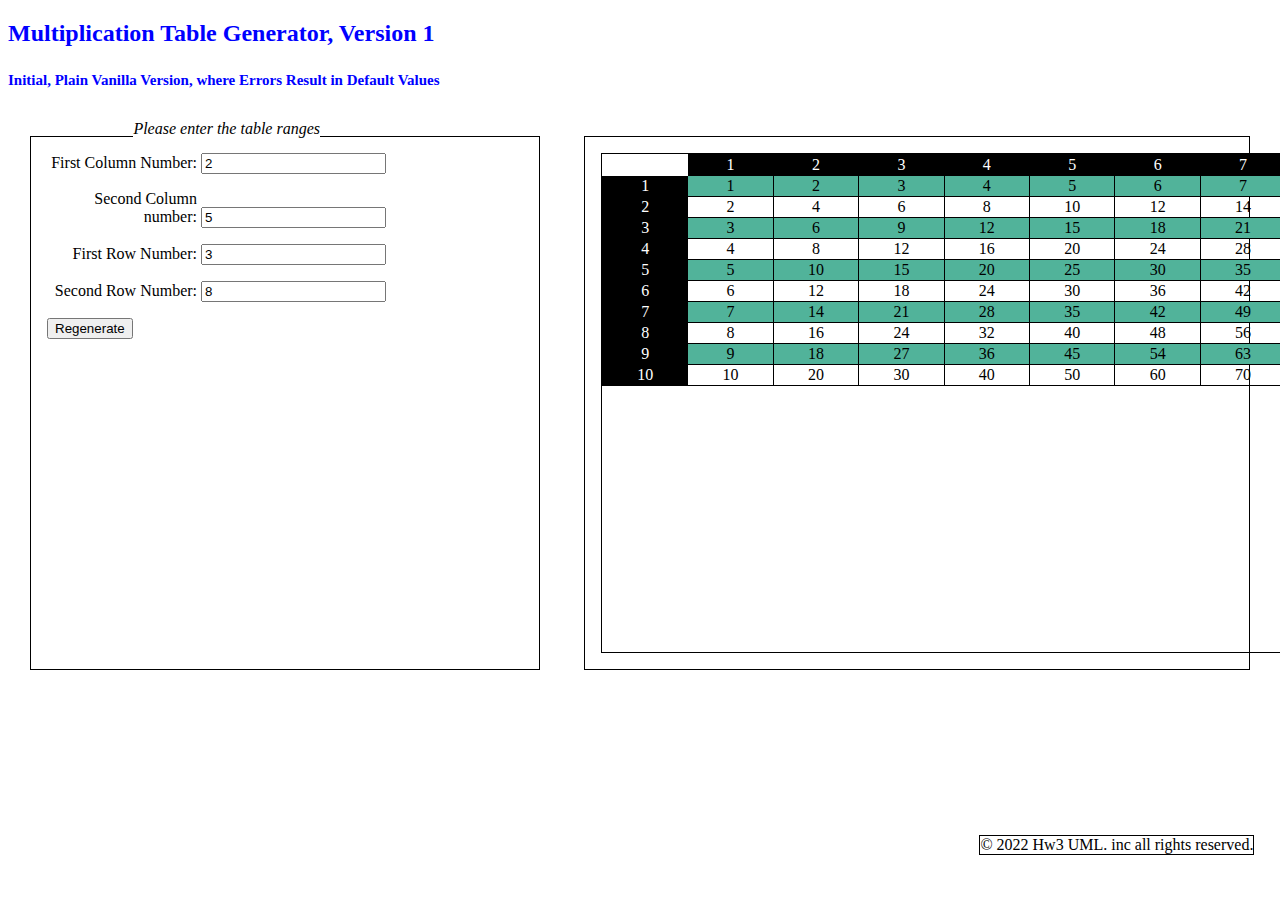
<file: index.html>
<!--  
  File:  "C:\Users\chadl\OneDrive\Desktop\Js-basic"
  Chad Louis, UMass Lowell Computer Science, clouis21@.uml.edu
  Copyright (c) 2022 by Chad Louis.  All rights reserved.  May be freely 
    copied or excerpted for educational purposes with credit to the author
-->

<!DOCTYPE html>
<html lang="en">
<head>
  <meta charset="UTF-8">
  <meta http-equiv="X-UA-Compatible" content="IE=edge">
  <meta name="viewport" content="width=device-width, initial-scale=1.0">
  <title>JS Tutorial</title>
  <link rel="stylesheet" href="styles.css">


</head>

<body>
<header>
  <h2 class="header1">
    Multiplication Table Generator, Version 1
  </h2>

  <h5 class="header2">
    Initial, Plain Vanilla Version, where Errors Result in Default Values
  </h5>
</header>

  <div class="wrapper">  

    <div id="formId">           
              <p class="inpuPrompt">Please enter the table ranges</p>

              <!--Form accepts four input from user then
              inputs are passed on to each id elements a b c d.
            Default values are preappend for generating table if user does not input new values -->

          <form name="myForm" type="submit" action="" onsubmit="return false" > 
             
              <label for="a">First Column Number: </label>
              <input type="text" name="a" id="a" value="2" placeholder="1st row value"  ><br>
              <p id="para1"></p>

              <label for="b">Second Column number: </label>
              <input type="text" name="b" id="b" value="5" placeholder="2nd column value"  ><br>
              <p id="para2"></p>

              <label for="c">First Row Number: </label>
              <input type="text" name="c" id="c" value="3" placeholder="1st row value" ><br>
              <p id="para3"></p>

              <label for="d">Second Row Number: </label>
              <input type="text" name="d" id="d" value="8" placeholder="2nd row value" ><br>
              <p id="para"></p>

              <button id="btn"  onclick="multiplyTable(
                  document.getElementById('a').value,
                  document.getElementById('b').value,
                  document.getElementById('c').value,
                  document.getElementById('d').value)" >Regenerate
              </button>
          </form>
     </div> 
      <!-- Table div consist of just the table and its inner body -->
     <div id="table-container">
            
          <table>
            <tbody>
              
            </tbody>
          </table>

     </div>
                      
  </div>
  
    <script src="index.js"></script>

    <footer id="copyRight"> © 2022 Hw3 UML. inc all rights reserved.</footer>

</body>
</html>
</file>
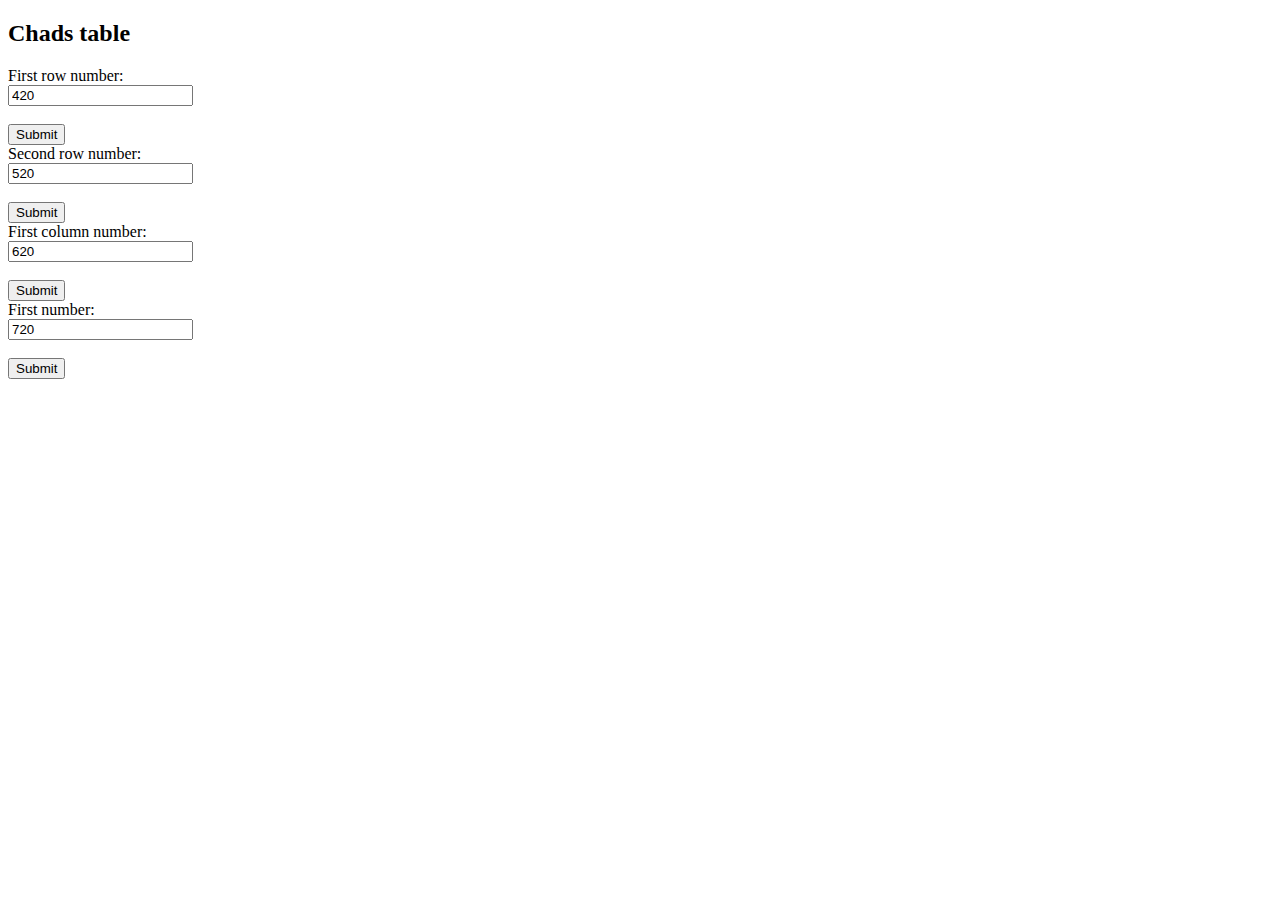
<file: inputGetter.html>
<!DOCTYPE html>
<html>
<body>

<h2>Chads table</h2>

<form action="" onsubmit="myfunc('33');return false">
  <label for="num1">First row number:</label><br>
  <input type="number" id="num1" name="num1" value="420"><br>

  <br><input type="submit" value="Submit">
  <output name="result"></output>
</form>

<script type="text/javascript">

  console.log("aaaa");
  console.log(document.getElementById('num1'));
  console.log(document.getElementById('num1').value);
  console.log(myfunc.target);

  function myfunc(b){
    console.log(b);
    b = document.getElementById('num1').value;
    console.log(b);
  };
  console.log(myfunc);

</script>

<form action="" onsubmit="myfunc('33');return false">
  <label for="num2">Second row number:</label><br>
  <input type="number" id="num2" name="num2" value="520"><br>

  <br><input type="submit" value="Submit">
  <output name="result"></output>
</form>

<script type="text/javascript">

  console.log("aaaa");
  console.log(document.getElementById('num2'));
  console.log(document.getElementById('num2').value);
  console.log(myfunc.target);

  function myfunc(b){
    console.log(b);
    b = document.getElementById('num2').value;
    console.log(b);
  };
  console.log(myfunc);

</script>

<form action="" onsubmit="myfunc('33');return false">
  <label for="num3">First column number:</label><br>
  <input type="number" id="num3" name="num3" value="620"><br>

  <br><input type="submit" value="Submit">
  <output name="result"></output>
</form>

<script type="text/javascript">

  console.log("aaaa");
  console.log(document.getElementById('num3'));
  console.log(document.getElementById('num3').value);
  console.log(myfunc.target);

  function myfunc(b){
    console.log(b);
    b = document.getElementById('num3').value;
    console.log(b);
  };
  console.log(myfunc);

</script>
<form action="" onsubmit="myfunc('33');return false">
  <label for="num4">First number:</label><br>
  <input type="number" id="num4" name="num4" value="720"><br>

  <br><input type="submit" value="Submit">
  <output name="result"></output>
</form>

<script type="text/javascript">

  console.log("aaaa");
  console.log(document.getElementById('num4'));
  console.log(document.getElementById('num4').value);
  console.log(myfunc.target);

  function myfunc(b){
    console.log(b);
    b = document.getElementById('num4').value;
    console.log(b);
  };
  console.log(myfunc);

</script>


</body>
</html>
</file>
<file: styles.css>
/* paragraph and header styling */
.header1{ 
  color: blue;
}
.header2{
  
  color: blue;
  font-size: 15px;
}
.inpuPrompt{
  font-style: italic;
  background-color: white;
  position: absolute;
  top: 11.5%;
  right: 75%;

}
/* Allignes table and input form side by side and remove gap between cells.
This also sets table max height and prevents over flow of table when values get excerssively too large */
table{
  display: flex;
  border-collapse: collapse;
  text-align: center;
  height: 500px;
  overflow-y: scroll;

}

/* Higlights alternating rows */
tr:nth-child(even) {  
  background-color:#51b39a;  
}
table, th, td {
  border: 1px solid black;
  width: 950px;
  


}
/* Formatas table and form simultaniously to create even spacing and set border */
#formId, #table-container{
  padding: 1rem;
  vertical-align: middle;
  width: 50%;
  margin: 22px;
  border: 1px solid black;

}

#table-container{
  table-layout:fixed;
}

label{
  display: inline-block;
  width: 150px;
  text-align: right;

}

.wrapper{
  display: flex;
  width: 100%;
}
tbody>:nth-child(1){
  background-color: black;
  color: white;
  border: 1px solid white;

  
}

td:nth-child(1) {  background-color: black;
  color: white }
  table tbody tr:first-child td:nth-child(1) {
    background-color: white;
    border: 1px solid white;
  }

#copyRight{
  border: 1px black solid;
  position: absolute;
  bottom: 5%;
  right: 2%;
}
</file>
